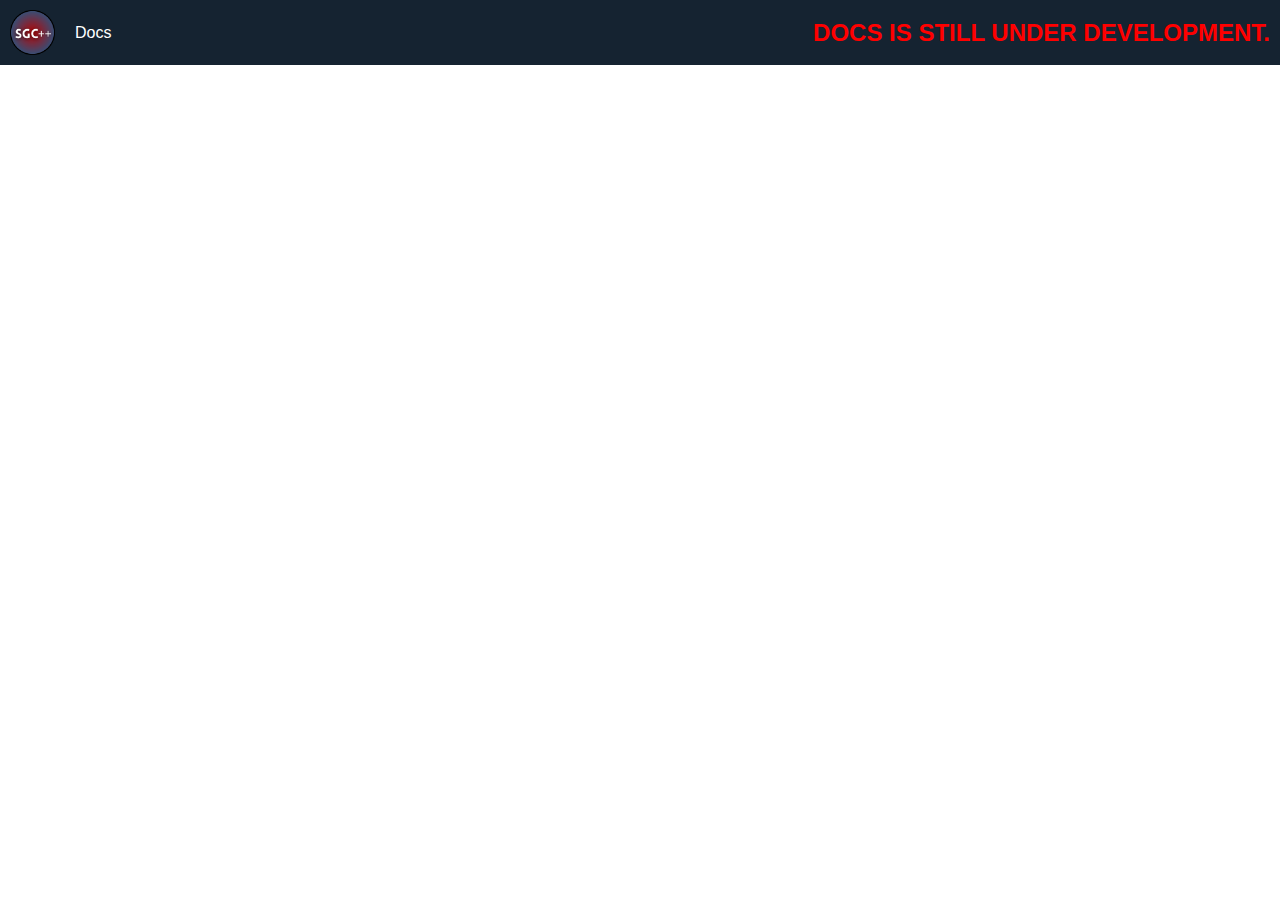
<file: assets/iframes/header.html>
<!--
MIT License

Copyright (c) 2025 Freakybob-Team

Permission is hereby granted, free of charge, to any person obtaining a copy
of this software and associated documentation files (the "Software"), to deal
in the Software without restriction, including without limitation the rights
to use, copy, modify, merge, publish, distribute, sublicense, and/or sell
copies of the Software, and to permit persons to whom the Software is
furnished to do so, subject to the following conditions:

The above copyright notice and this permission notice shall be included in all
copies or substantial portions of the Software.

THE SOFTWARE IS PROVIDED "AS IS", WITHOUT WARRANTY OF ANY KIND, EXPRESS OR
IMPLIED, INCLUDING BUT NOT LIMITED TO THE WARRANTIES OF MERCHANTABILITY,
FITNESS FOR A PARTICULAR PURPOSE AND NONINFRINGEMENT. IN NO EVENT SHALL THE
AUTHORS OR COPYRIGHT HOLDERS BE LIABLE FOR ANY CLAIM, DAMAGES OR OTHER
LIABILITY, WHETHER IN AN ACTION OF CONTRACT, TORT OR OTHERWISE, ARISING FROM,
OUT OF OR IN CONNECTION WITH THE SOFTWARE OR THE USE OR OTHER DEALINGS IN THE
SOFTWARE.
-->

<!DOCTYPE html>
<html>
    <head>
        <title>Header</title>
        <link rel="stylesheet" href="assets/css/header.css">
    </head>
    <body>
        <div class="header">
            <div class="logocontainer">
                <div class="logo">
                    <a href="../../index.html" target="_top"><img id="logo" alt="SGC++" src="../images/logo.png"></a>
                </div>
            </div>
            <div class="navigation">
                <span>Docs</span>
            </div>
            <div class="navigationdocs">
                <span style="color: #ff0000; font-size: 24px; font-weight: bold;">DOCS IS STILL UNDER DEVELOPMENT.</span>
            </div>
        </div>
    </body>
</html>
</file>
<file: assets/iframes/assets/css/header.css>
/*
MIT License

Copyright (c) 2025 Freakybob-Team

Permission is hereby granted, free of charge, to any person obtaining a copy
of this software and associated documentation files (the "Software"), to deal
in the Software without restriction, including without limitation the rights
to use, copy, modify, merge, publish, distribute, sublicense, and/or sell
copies of the Software, and to permit persons to whom the Software is
furnished to do so, subject to the following conditions:

The above copyright notice and this permission notice shall be included in all
copies or substantial portions of the Software.

THE SOFTWARE IS PROVIDED "AS IS", WITHOUT WARRANTY OF ANY KIND, EXPRESS OR
IMPLIED, INCLUDING BUT NOT LIMITED TO THE WARRANTIES OF MERCHANTABILITY,
FITNESS FOR A PARTICULAR PURPOSE AND NONINFRINGEMENT. IN NO EVENT SHALL THE
AUTHORS OR COPYRIGHT HOLDERS BE LIABLE FOR ANY CLAIM, DAMAGES OR OTHER
LIABILITY, WHETHER IN AN ACTION OF CONTRACT, TORT OR OTHERWISE, ARISING FROM,
OUT OF OR IN CONNECTION WITH THE SOFTWARE OR THE USE OR OTHER DEALINGS IN THE
SOFTWARE.
*/

body {
    margin: 0;
    padding: 0;
}

.header {
    display: flex;
    align-items: center;
    background-color: #152331;
}

#logo {
    height: 45px;
    margin: 10px;
    display: flex;
}

span {
    color: white;
    font-family: 'Arial';
}

.navigation {
    margin-left: 10px;
    margin-right: 10px;
    margin-top: 10px;
    margin-bottom: 10px;
    display: flex;
}

.navigationdocs {
    margin-left: auto;
    margin-right: 10px;
    margin-top: 10px;
    margin-bottom: 10px;
    display: flex;
}
</file>
